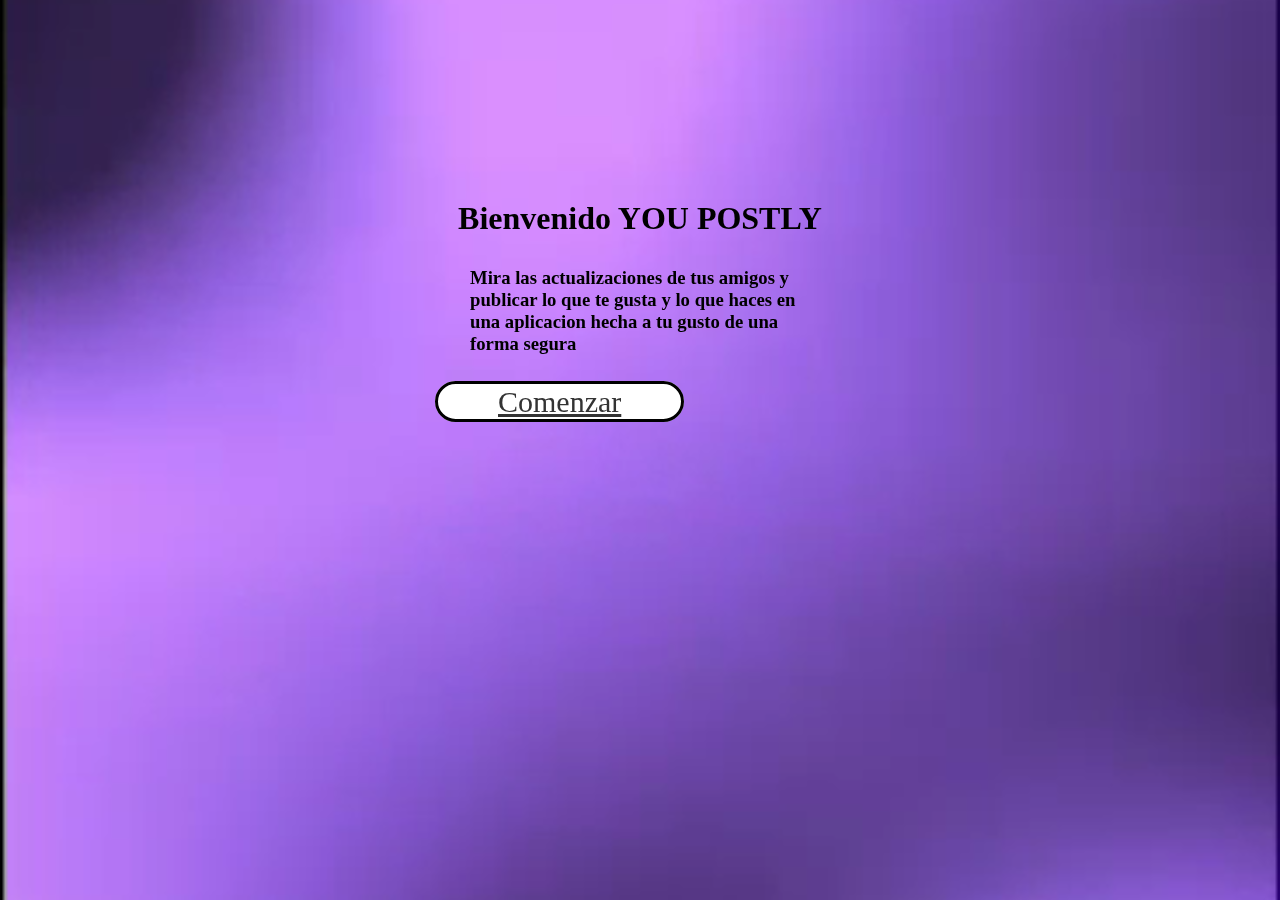
<file: proyecto/index0.html>
<!DOCTYPE html>
<html lang="en">
<head>
    <meta charset="UTF-8">
    <meta name="viewport" content="width=device-width, initial-scale=1.0">
    <title>Document</title>
    <link rel="stylesheet" href="style.css">
</head>
<body class="body2">
   
    <video muted autoplay loop> 
        <source src="./video/fonde.mp4" type="video/mp4">
    </video>
    
    <div class="portada">
        <h1 class="titulo1">Bienvenido  YOU POSTLY </h1>
        <h3 class="texto">Mira las actualizaciones de tus amigos y publicar lo que te gusta y lo que haces en una aplicacion hecha
         a tu gusto de una forma segura 
        </h3>
        <a class="comenzar" href="index.html" aria-current="page" href="#">Comenzar</a>
    </div>
    <div>
        
    </div>
</body>
</html>
</file>
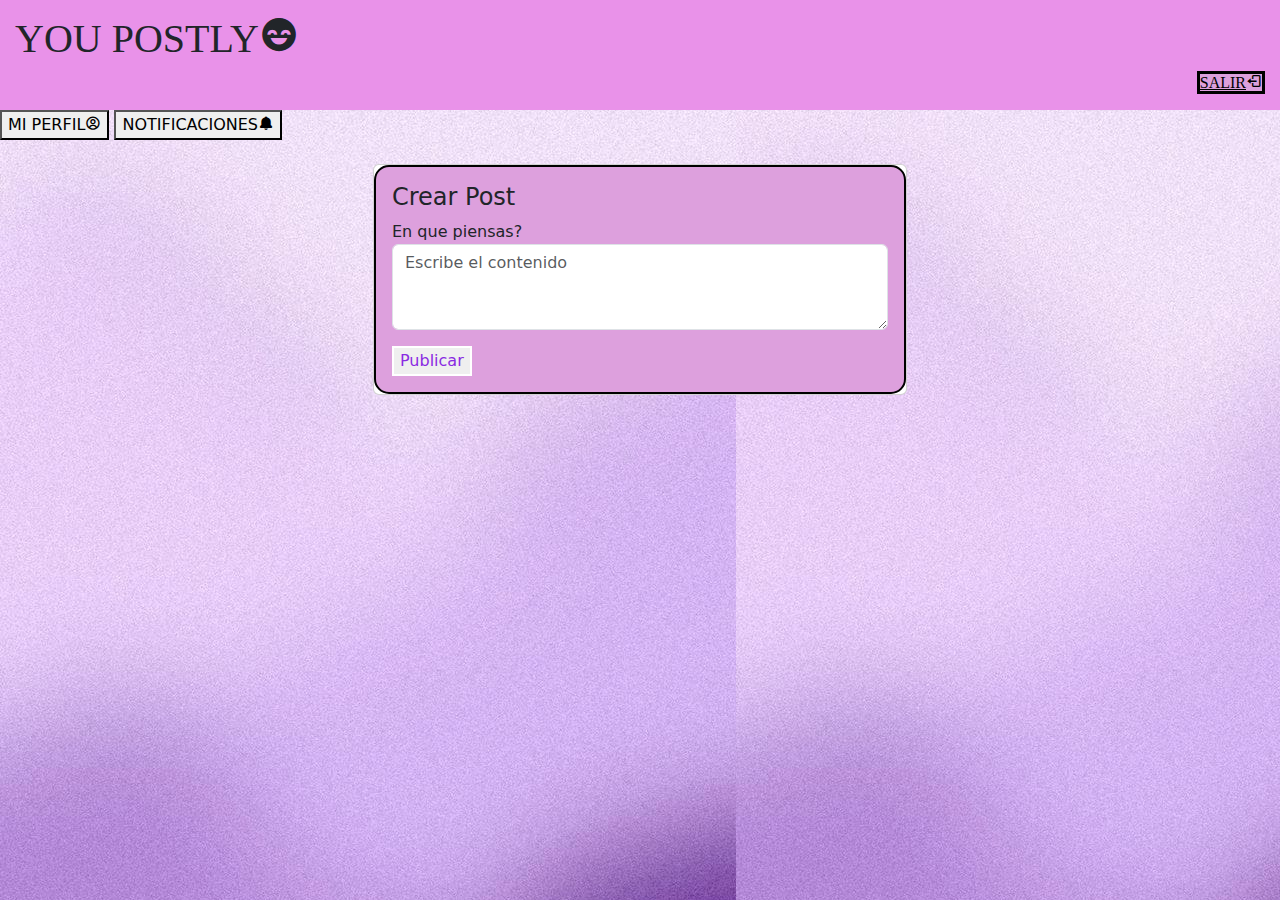
<file: proyecto/pagina.html>
<!DOCTYPE html>
<html lang="en">
<head>
    <meta charset="UTF-8">
    <meta name="viewport" content="width=device-width, initial-scale=1.0">
    <title>Document</title>
    <link rel="stylesheet" href="style2.css">
    <link href='https://unpkg.com/boxicons@2.1.4/css/boxicons.min.css' rel='stylesheet'>
    <link href="https://cdn.jsdelivr.net/npm/bootstrap@5.3.3/dist/css/bootstrap.min.css" rel="stylesheet" integrity="sha384-QWTKZyjpPEjISv5WaRU9OFeRpok6YctnYmDr5pNlyT2bRjXh0JMhjY6hW+ALEwIH" crossorigin="anonymous">
</head>
<body>
    
      <header>
        <div class="title">
            <h1> YOU POSTLY<i class='bx bxs-happy-beaming'></i></h1>
        </div>
        <div class="bont">
            <a class="btn-sali" href="index0.html" aria-current="page" href="#">SALIR<i class='bx bx-log-out'></i></a>
        </div>
      </header>
        <div class="botones">
            <nav>
                <button id="boton1" class="boton1">MI PERFIL<i class='bx bx-user-circle'></i></button>
                <button id="boton2" class="boton2">NOTIFICACIONES<i class='bx bxs-bell'></i></button>
                
            </nav>
        </div>
        <div class="container p-4">
            <div class="row">
              <div class="col-md-6 offset-md-3">
                <div class="card">
                  <div class="card-body">
                    <h1 class="h4" id="titulo">Crear Post</h1> 
                    <form id="task-form">
                     
                      <label for="description">En que piensas?</label>
                      <textarea id="task-description" rows="3" class="form-control mb-3" placeholder="Escribe el contenido"></textarea>
                      <button type="submit" class="btn-publi" id="btn-task-form">Publicar</button>
                  </div>
                </div>
              </div>
            </div>
          </div>
       
      </ul>
     
    <script src="https://cdn.jsdelivr.net/npm/bootstrap@5.3.3/dist/js/bootstrap.bundle.min.js" integrity="sha384-YvpcrYf0tY3lHB60NNkmXc5s9fDVZLESaAA55NDzOxhy9GkcIdslK1eN7N6jIeHz" crossorigin="anonymous"></script>
</body>
</html>
</file>
<file: proyecto/style.css>
#hero{
    min-width: 100vh;
    position: relative;
}
video{
    position: absolute;
    top: 0;
    left: 0;
    width: 100%;
    height: 100%;
    object-fit: cover;
}
.capa{
    position: absolute;
    top: 0;
    left: 0;
    width: 100%;
    height: 100%;
    background: #1c1c1c;
    opacity: 0.5;
    mix-blend-mode: overlay;
}
*{
    margin: 0;
    padding: 0;
    box-sizing: border-box;
    font-family: "Poppins" sans-serif;
}
body{
    display: flex;
    justify-content: center;
    align-items: center;
    min-height: 100hv;
    
    background-size: cover;
    background-position: center;
}

.wrapper{
     width: 420px;
     background: transparent;
     border: 2px solid  rgba(255, 255, 255, .2);
     backdrop-filter: blur(20px);
     box-shadow: 0 0 10px rgba(0,0, .2);
     color: black;
     border-radius: 10px;
     padding: 30px 40px;
     margin-top: 100px;
}
.wrapper h1{
    font-size: 36px;
    text-align:  center;
}
.wrapper .input-box{
    width: 100%;
    height: 50px;
    
    margin: 30px 0;
}
 .input-box input{
    width: 100%;
    height: 100%;
    background: transparent;
    border: none;
    outline: none;
    border: 2px solid grey;
    border-radius: 40px;
    font-size: 16px;
    color: #181616;
    padding: 20px 45px 20px 20px;
 }
 .input-box input::placeholder{
    color: black;
 }
 .input-box i{
    position: absolute;
    right: 20px;
    top: 50%;
    transform: translateY(-50%);
    font-size: 20px;
 }
 .wrapper .btn{
    width: 100%;
    height: 45px;
    background: white;
    border: none;
    outline: none;
    border-radius: 40px;
    box-shadow: 0 0 10px rgba(0,0, .1);
    cursor: pointer;
    font-size: 16px;
    color: #333;
    font-weight: 600;
 }
 .wrapper .registrar-link{
    font-size: 14.5px;
    text-align: center;
    margin-top: 20px 0 15px;
 }
 .registrar-link p a{
    color: black;
    text-decoration: none;
    font-weight: 600;
 }
 .registrar-link p a:hover {
    text-decoration: underline;
 }
 .capa{
    text-align: center;
    padding-top: 100px;
}
.input-box{
    display: flex;
    flex-direction: row;
}
.titulo1{
    text-align: center;
    margin-top: 200px;
}
.texto{
    width: 420px;
     padding: 30px 40px;
     
}
.comenzar{
    background: #fff;
    border-radius: 500px;
    font-size: 30px;
    color: #333;
    font-weight: 600px;
   
    width: 300px;
    height: 500px;
    border: 3px solid black;
    margin-right: 5px;
    margin: 5px;
    padding: 1px 60px;
    margin-top: 100px;
}
.portada{
    position: relative;
    z-index: 2;
}
.comenzar:hover{
    background-color: rgb(174, 134, 211);
    color: white;
    border: 3px solid black;
}
</file>
<file: proyecto/style2.css>
.card-body{
    background: plum;
    border-radius: 15px;
    border: 2px solid black;
}
.btn-publi{
     border: 2px solid white;
     color: blueviolet;
}
.btn-publi:hover{
    background-color: rgb(174, 134, 211);
    color: white;
    border: 3px solid black;
}
.h1{
    text-align: center;
    display: flex;
    justify-content: center;
    align-items: center;
    min-height: 100hv;
    background-size: cover;
    background-position: center;
    padding: 30px 40px;
    margin-top: 200px;
}
BODY{
    background: url("../image/WhatsApp\ Image\ 2024-11-04\ at\ 6.13.44\ PM\ \(1\).jpeg")
    
}
header {
   
    border: 10px solid rgb(233, 146, 233);
    padding: 5px;
    background-color: rgb(233, 146, 233);
    font-family: cursive;
    font-size: medium;
}
.title{
    display: flex;
    justify-content: left;
    position: relative;
    text-align: right;
    font-family: cursive;
    font-size: medium;
}
.bont{
   
    justify-content: right;
    position: relative;
    text-align: right;
    color: black;
   
}
.btn-sali{
    background: plum;
    color: black ;
    border: 3px solid black;
 
    

}
.btn-sali:hover{
    background-color: rgb(174, 134, 211);
    color: white;
    border: 3px solid black;
    color: black;
}
</file>
